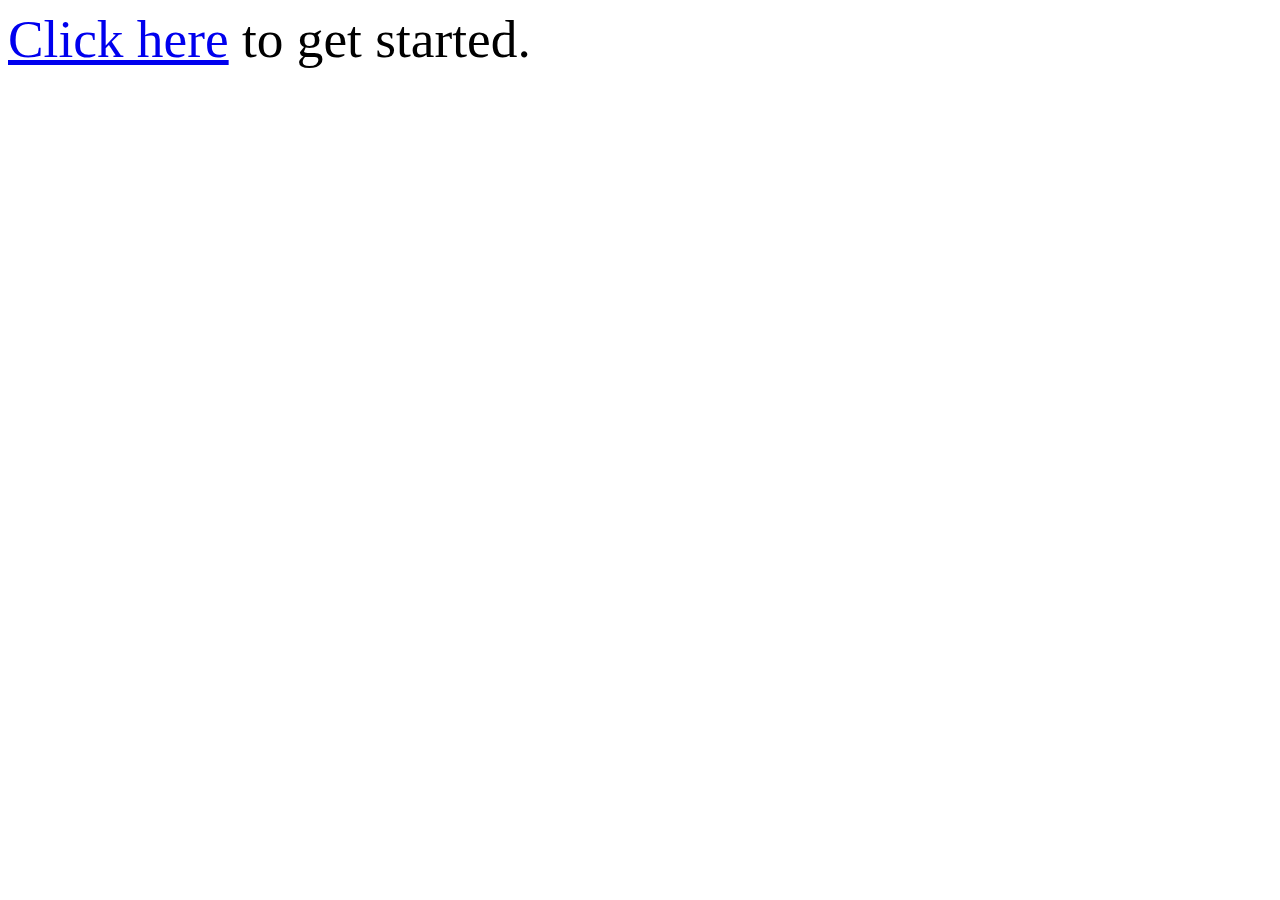
<file: index.html>
<!DOCTYPE html>
<html>
  <head>
    <meta charset="UTF-8">
    <title>FTC Pocket Schedules</title>
  </head>
  <body style="font-size: 40pt;">
  
  <a href="HTML%20rewrite/nicelyFormatted.html">Click here</a> to get started.

  </body>
</html>
</file>
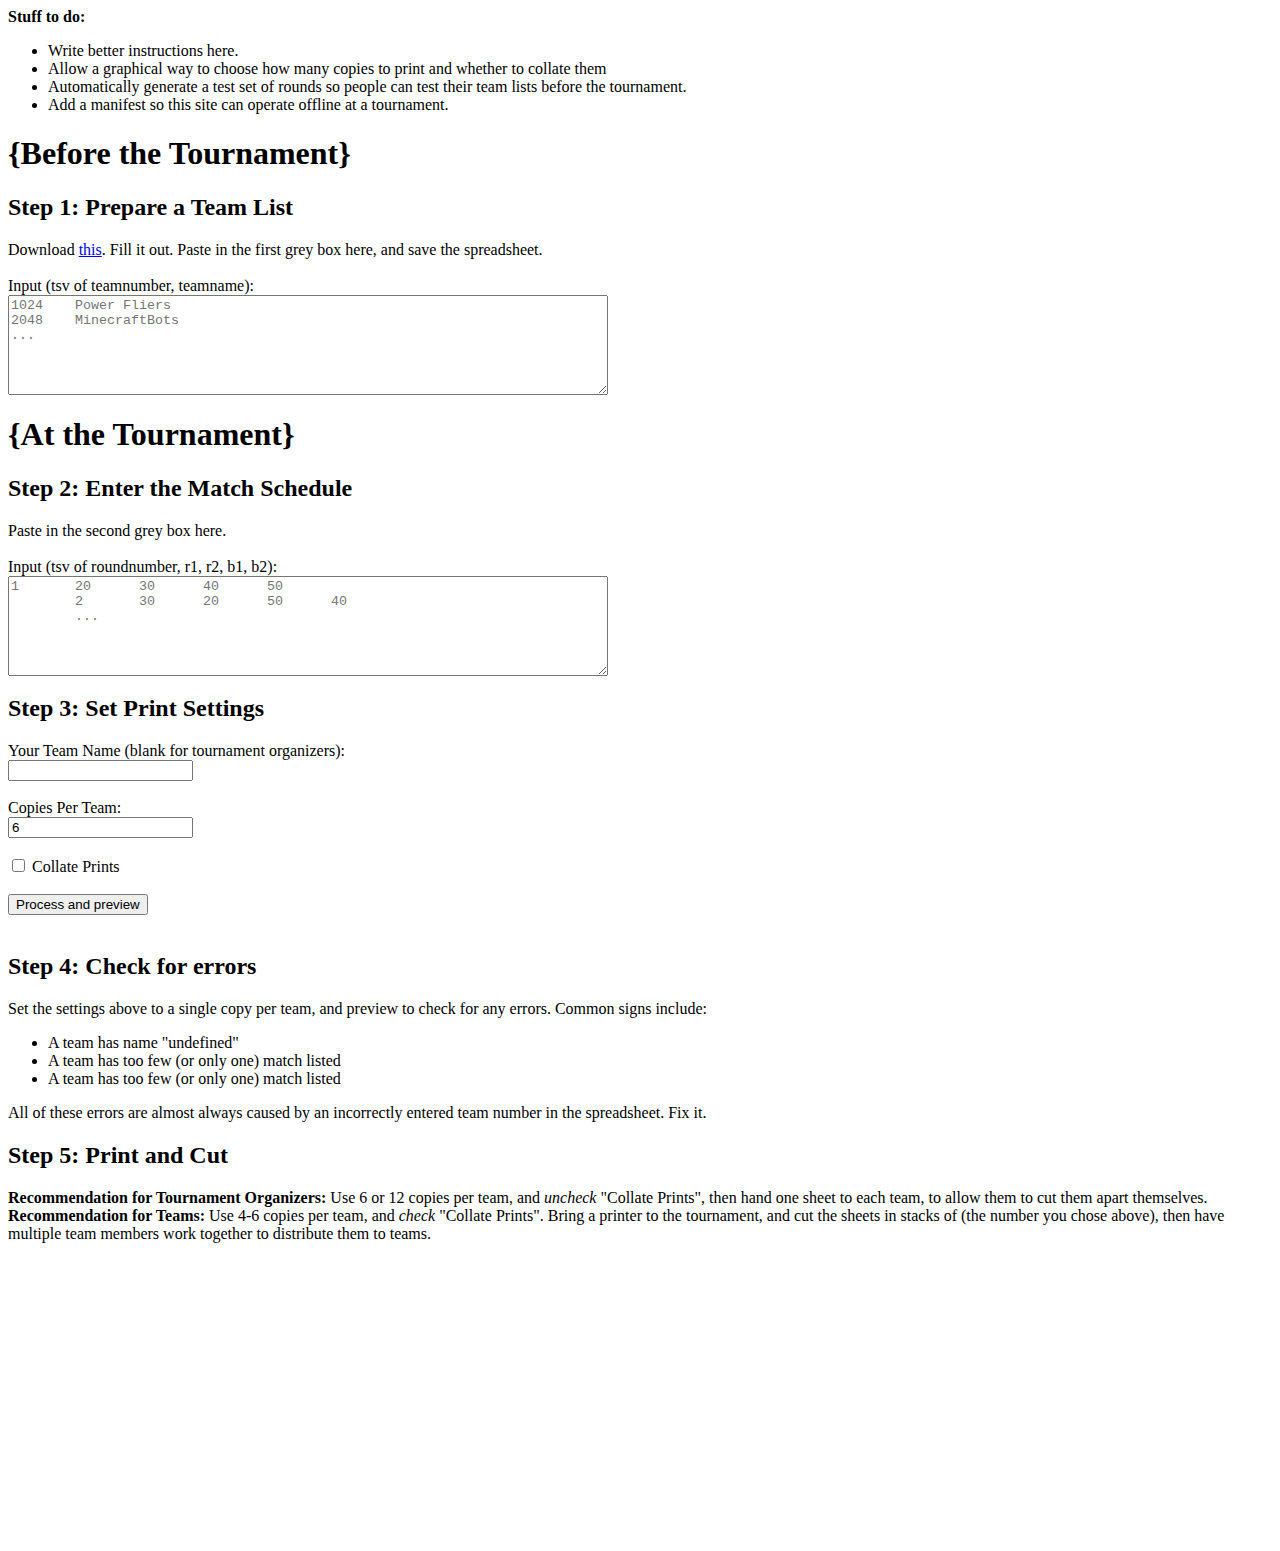
<file: HTML rewrite/nicelyFormatted.html>
<html>
<head>
	<title>FTC Pocket Schedule wizard</title>
	<script src="js/processor.js">
</script>
	<script src="js/jquery-1.11.3.js">
</script>
	
	<link rel="stylesheet" href="css/table.css" type="text/css">
	<link rel="stylesheet" href="css/wizard.css" type="text/css">
</head>
<body>

<div id="instructions">
	<b>Stuff to do:</b>
	<ul>
		<li> Write better instructions here.
		<li> Allow a graphical way to choose how many copies to print and whether to collate them
		<li> Automatically generate a test set of rounds so people can test their team lists before the tournament.
		<li> Add a manifest so this site can operate offline at a tournament.
	</ul>
	<h1> {Before the Tournament} </h1>
	<div id='step1'>
		<h2 class='instructionHeadings'>
			Step 1: Prepare a Team List
		</h2>
		Download <a href="Template.xlsx" download>this</a>. Fill it out. Paste in the first grey box here, and save the spreadsheet.
		 <br> <br>
		Input (tsv of teamnumber, teamname):
				<br>
		<textarea id="csv_teams" placeholder="1024	Power Fliers&#13;&#10;2048	MinecraftBots&#13;&#10;..."></textarea>

	</div>



	<h1> {At the Tournament} </h1>
	<div id='step2'>
		<h2 class='instructionHeadings'>
		Step 2: Enter the Match Schedule
		</h2>
		Paste in the second grey box here.
		<br><br>
		Input (tsv of roundnumber, r1, r2, b1, b2):
		<br>
		<textarea id="csv_input" placeholder="1	20	30	40	50
	2	30	20	50	40
	..."></textarea>

		<br>
	</div>
	
	<div id='step3'>
		<h2 class='instructionHeadings'>
		Step 3: Set Print Settings
		</h2>
		Your Team Name (blank for tournament organizers):
		<br>
		<input id="your_name"></input>
		<br><br>
		Copies Per Team:
		<br>
		<input type="number" id="print_copies" value="6" min="1"></input>
		<br><br>
		<input type="checkbox" id="print_collate" value="collate"> Collate Prints
		<br><br>
		<button onClick="process()">Process and preview</button>
		<br><br>
	</div>

	<div id='step4'>
		<h2 class='instructionHeadings'>
		Step 4: Check for errors
		</h2>
		Set the settings above to a single copy per team, and preview to check for any errors. Common signs include:
		<ul>
			<li>A team has name "undefined"</li>
			<li>A team has too few (or only one) match listed</li>
			<li>A team has too few (or only one) match listed</li>
		</ul>
		All of these errors are almost always caused by an incorrectly entered team number in the spreadsheet. Fix it.
	</div>

	<div id='step5'>
		<h2 class='instructionHeadings'>
		Step 5: Print and Cut
		</h2>
		
		<b>Recommendation for Tournament Organizers:</b> Use 6 or 12 copies per team, and <i>uncheck</i> "Collate Prints", then hand one sheet to each team, to allow them to cut them apart themselves. 
		
		<br>
		
		<b>Recommendation for Teams:</b> Use 4-6 copies per team, and <i>check</i> "Collate Prints". Bring a printer to the tournament, and cut the sheets in stacks of (the number you chose above), then have multiple team members work together to distribute them to teams.

		<div style="height: 300px"></div>

	</div>

</div>


<div id="output">

</div>

</body>
</html>
</file>
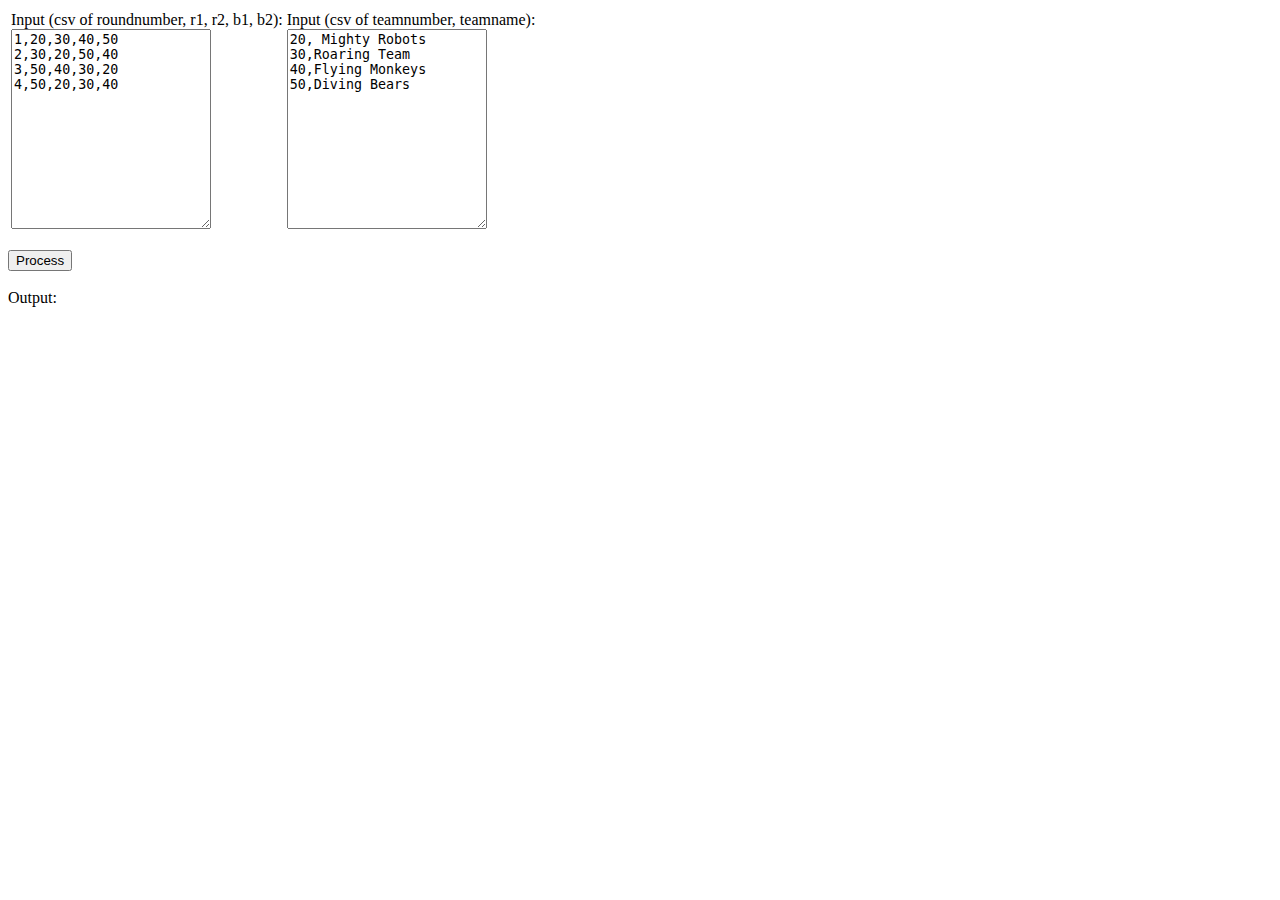
<file: HTML rewrite/prototype.html>
<html>
<head>
	<title>Prototype for algorithm testing</title>
	<script src="js/processor.js"></script>
	<script src="js/jquery-1.11.3.js"></script>
	
	<link rel="stylesheet" href="css/table.css" type="text/css">
</head>
<body>
	<table><td>
			Input (csv of roundnumber, r1, r2, b1, b2):
			<br>
			<textarea id="csv_input" style="width:200px; height:200px">1,20,30,40,50
2,30,20,50,40
3,50,40,30,20
4,50,20,30,40</textarea>
		</td><td>
		Input (csv of teamnumber, teamname):
		<br>
		<textarea id="csv_teams" style="width:200px; height:200px">20, Mighty Robots
30,Roaring Team
40,Flying Monkeys
50,Diving Bears</textarea>
	</td></table>
	<br>
	<button onClick="test_process()">Process</button>
	<br><br>
	Output:<br>
	<div style="color:darkgreen" id="test_output">

	</div>

</body>
</html>
</file>
<file: HTML rewrite/css/table.css>
tr.header_row {
    line-height: 0;
    height: 14pt;
    font-size: 12pt;
    font-weight: bold;
}

td.bigCell {
    margin: 0;
    padding: 0;
    border-spacing: 0;
    border: none;
}


table.teamSchedule td {
    border-style: solid;
    border-width: 1pt;
    text-align: center;
    padding: 0;
    border-color: #777;
}

.major {
    font-size: 18pt;
    font-weight: bold;
    font-family: monospace;
    line-height: 1;
    margin-top: -1pt;
    margin-bottom: -5pt;
}
.minor {
    font-size: 12pt;
    font-style: italic;
    overflow: visible;
    /* max-height: 28pt; */
    line-height: 0.7;
    margin-top: 2pt;
    margin-bottom: 1pt;
}

table.teamSchedule {
    border-style: solid;
    border-width: 1pt;
    text-align: center;
    padding: 0;
    border-spacing: 0;
    border-collapse: collapse;
    width: 100%;
}

.scheduleTitle {
    text-align: center;
    /* color: black; */
}

.smallTitle {
    line-height: 0pt;
    margin-top: 5pt;
    margin-bottom: 5pt;
    font-size: 12pt;
}

.recipient {
    font-size: 22pt;
    line-height: 1;
    color: #777;
    margin-top: -3pt;
    margin-bottom: -1pt;
    white-space: nowrap;
    /* text-overflow: ellipsis; */
}

.oneSchedule {
    max-width: 3.166667in;/* (11 - 6*.25) / 3 */
    height: 3.75in;/* (8.5 - 4*.25) / 2 */
    overflow: hidden;
    /* padding-left: 0.25in; */
    /* padding-right: 0.25in; */
    margin: 0.25in;
    margin-bottom: 0;
    /* margin-top: 0; */
}

td.col1 {
    width: 46pt;
}

/* Color management */
td.record_cell.color_blue {
    color: blue;
}

td.record_cell {
    border-color: black;
    vertical-align: middle;
    max-width: .8in;
    overflow-wrap: break-word;
    overflow: hidden;
    max-height: .5in;
}

td.record_cell.color_red {
    color: red;
}


/* Dynamic adjustment */

.rowcount5 .recipient {
    margin-top: 2pt;
    margin-bottom: 4pt;
}

.rowcount5 .header_row {
    height: 18pt;
}

.rowcount5 .major {
    margin-top: 0;
    margin-bottom: -3pt;
}

.rowcount5 .minor {
    line-height: .8;
    margin-bottom: 3pt;
    max-height: 21pt;
}

.rowcount6 .minor {
    line-height: 0.79;
    max-height: 24;
    margin-bottom: 2pt;
}

.rowcount6 .major {
    margin-bottom: -3pt;
}

.rowcount7 .minor {
    max-height: 22;
    line-height: .75;
    margin-bottom: 1.5pt;
}

.rowcount7 .major {
    font-size: 16.5pt;
}

.rowcount8 .major {
    font-size: 16pt;
    margin-top: -2pt;
    margin-bottom: -4pt;
}

.rowcount8 .minor {
    font-size: 10pt;
    max-height: 18.667;
}

.rowcount9 .major {
    font-size: 13pt;
    margin-bottom: -4.5pt;
}

.rowcount9 .minor {
    font-size: 10pt;
    max-height: 18.66667;
}

.rowcount9 tr.header_row {
    height: 13pt;
    font-size: 11pt;
}

.rowcount9 .recipient {
    font-size: 20pt;
}

/* Printing */
@media print {
    div.printPage {page-break-inside: avoid;}
}

@media print {
    @page {
        size: 11in 8.5in;
        margin: 0in;
    }
}

.printpage {
    max-height: 8in;
    max-width: 11in;
    width: 11in;
    height: 8.5in;
    /* padding: 0.25in 0.25in 0 0.25in; */
    overflow: hidden;
    margin-bottom: -.2in;
}
</file>
<file: HTML rewrite/css/wizard.css>
textarea{
    width: 600px;
    height: 100px;
}
</file>
